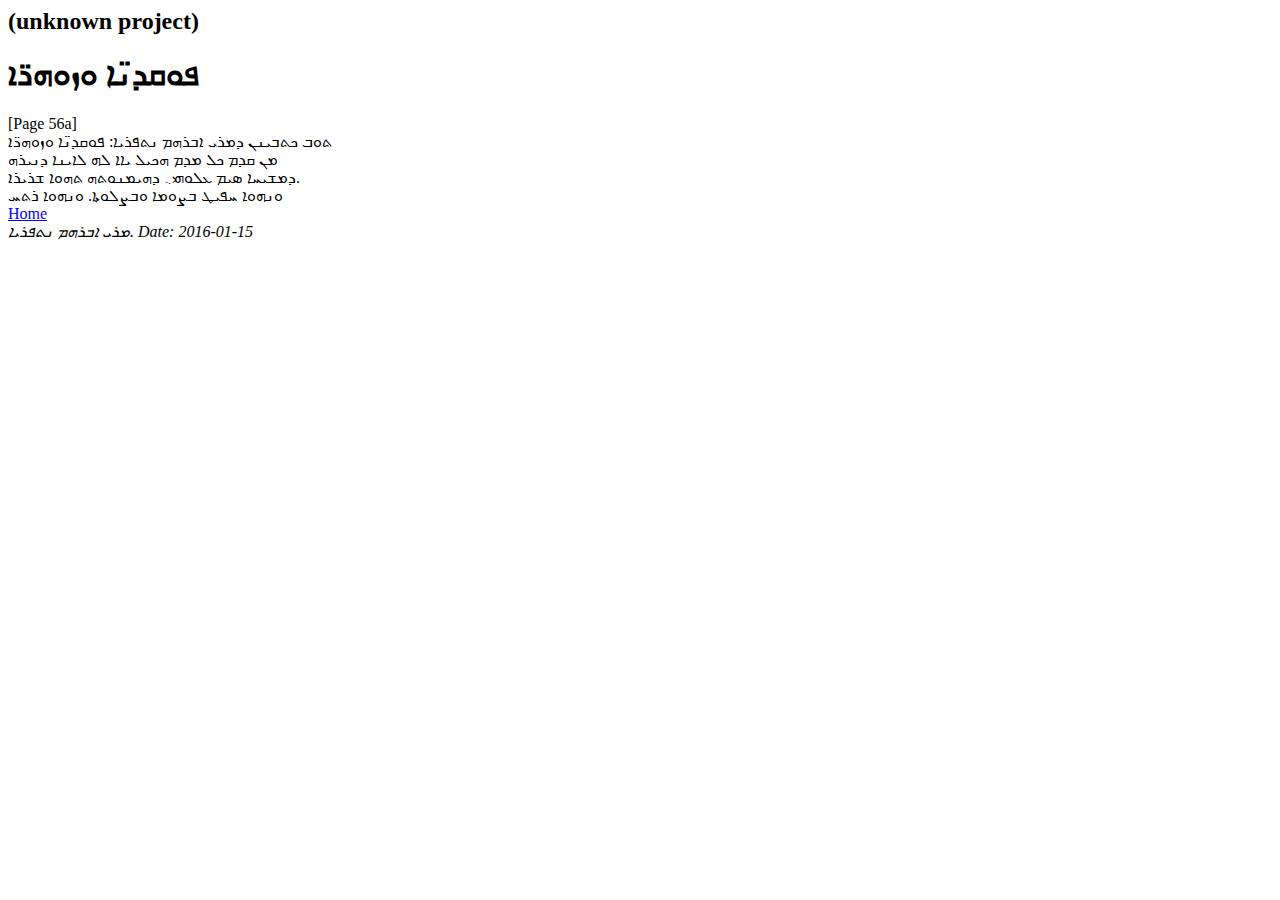
<file: MIngana 601 Abraham Transcription.html>
<?xml version="1.0" encoding="UTF-8"?><html xmlns="http://www.w3.org/1999/xhtml" xml:lang="en"><head><meta http-equiv="Content-Type" content="text/html; charset=UTF-8" /><!--THIS FILE IS GENERATED FROM AN XML MASTER. DO NOT EDIT (5)--><title>ܦܘܩܕܢ̈ܐ ܘܙܘܗܪ̈ܐ</title><meta name="author" content="ܡܪܝ ܐܒܪܗܡ ܢܬܦܪܝܐ" /><meta name="generator" content="Text Encoding Initiative Consortium XSLT stylesheets" /><meta name="DC.Title" content="ܦܘܩܕܢ̈ܐ ܘܙܘܗܪ̈ܐ" /><meta name="DC.Type" content="Text" /><meta name="DC.Format" content="text/html" /><link href="http://www.tei-c.org/release/xml/tei/stylesheet/tei.css" rel="stylesheet" type="text/css" /><link rel="stylesheet" media="print" type="text/css" href="http://www.tei-c.org/release/xml/tei/stylesheet/tei-print.css" /></head><body class="simple" id="TOP"><div class="stdheader autogenerated"><h2 class="institution">(unknown project)</h2><h1 class="maintitle">ܦܘܩܕܢ̈ܐ ܘܙܘܗܪ̈ܐ</h1></div><div class="pagebreak" id="index.xml-pb-d28e42">[Page 56a]</div><div class="l"><span class="titlem">ܬܘܒ ܟܬܒܝܢܢ ܕܡܪܝ ܐܒܪܗܡ ܢܬܦܪܝܐ: ܦܘܩܕܢ̈ܐ ܘܙܘܗܪ̈ܐ</span></div><div class="l">ܡܢ ܩܕܡ ܟܠ ܡܕܡ ܗܟܝܠ ܝܐܐ ܠܗ ܠܐܝܢܐ ܕܢܝܪܗ</div><div class="l">ܕܡܫܝܚܐ ܣܝܡ ܥܠܘܗܝ܆ ܕܗܝܡܢܘܬܗ ܬܗܘܐ ܫܪܝܪܐ.</div><div class="l">ܘܢܗܘܐ ܚܦܝܛ ܒܨܘܡܐ ܘܒܨܠܘܬܐ. ܘܢܗܘܐ ܪܬܚ</div><div class="stdfooter autogenerated"><div class="footer"><!--standard links to project, instiution etc--><a class="plain" href="/">Home</a> </div><address>ܡܪܝ ܐܒܪܗܡ ܢܬܦܪܝܐ.
	    Date: 2016-01-15<br /><!--
	  Generated from index.xml using XSLT stylesheets version 7.24.0

	       based on http://www.tei-c.org/Stylesheets/
	       on 2016-01-15T14:49:01Z.
	       SAXON PE 9.5.1.7.
		 --></address></div></body></html>
</file>
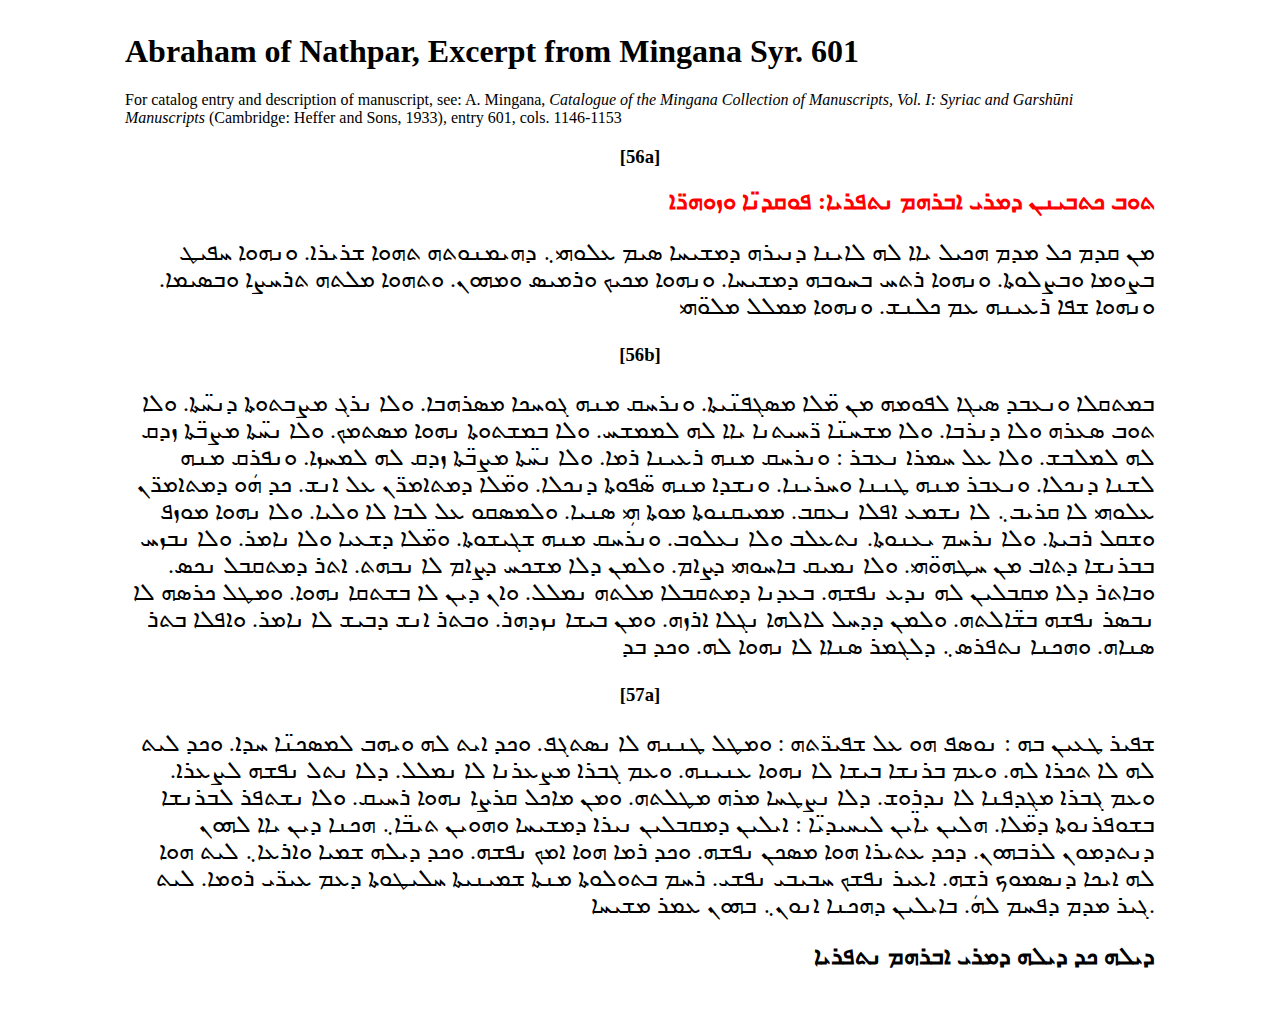
<file: MinganaSyr601.html>
<?xml version="1.0" encoding="UTF-8"?>
<html xmlns="http://www.w3.org/1999/xhtml" xml:lang="en">
	<head>
		<title>Abraham of Nathpar - Mingana Syr. 601</title>
		<style>
		@font-face {
   font-family: EstrangeloEdessa;
   src: url(https://drive.google.com/open?id=0B88rog5gPWqnb1J6VmotZVVYOVU&authuser=0);
}
body {
	padding: 25px;
	margin-right: 100px;
	margin-left: 100px;
}
p.syriac, div {
   font-family: EstrangeloEdessa;
   font-size: x-large;
}
h1, p.normal {
	font-family: Baskerville;
}
		</style>
	</head>
	<body>
		<h1>Abraham of Nathpar, Excerpt from Mingana Syr. 601</h1>
		<p class="normal">For catalog entry and description of manuscript, see: A. Mingana, <i>Catalogue of the Mingana Collection of Manuscripts, Vol. I: Syriac and Garshūni Manuscripts</i> (Cambridge: Heffer and Sons, 1933), entry 601, cols. 1146-1153</h2>
		<h3 align="center">[56a]</h3> <h2 align="right" style="color:red">ܬܘܒ ܟܬܒܝܢܢ ܕܡܪܝ ܐܒܪܗܡ ܢܬܦܪܝܐ: ܦܘܩܕܢ̈ܐ ܘܙܘܗܪ̈ܐ</h2>
<p align="right" class="syriac">ܡܢ ܩܕܡ ܟܠ ܡܕܡ ܗܟܝܠ ܝܐܐ ܠܗ ܠܐܝܢܐ ܕܢܝܪܗ ܕܡܫܝܚܐ ܣܝܡ ܥܠܘܗܝ܆ ܕܗܝܡܢܘܬܗ ܬܗܘܐ ܫܪܝܪܐ. ܘܢܗܘܐ ܚܦܝܛ ܒܨܘܡܐ ܘܒܨܠܘܬܐ. ܘܢܗܘܐ ܪܬܚ ܒܚܘܒܗ ܕܡܫܝܚܐ. ܘܢܗܘܐ ܡܟܝܟ ܘܪܡܝܣ ܘܡܗܘܢ. ܘܬܗܘܐ ܡܠܬܗ ܬܪܚܨܐ ܘܒܣܝܡܐ. ܘܢܗܘܐ ܫܦܐ ܪܥܝܢܗ ܥܡ ܟܠܢܫ. ܘܢܗܘܐ ܡܡܠܠ ܡܠܘ̈ܗܝ</p> <h3 align="center">[56b]</h3> <p class="syriac" align="right">ܒܡܬܩܠܐ ܘܢܥܒܕ ܣܝܓܐ ܠܦܘܡܗ ܡܢ ܡ̈ܠܐ ܡܣܓܦܢ̈ܝܬܐ. ܘܢܪܚܩ ܡܢܗ ܓܘܚܟܐ ܡܣܪܗܒܐ. ܘܠܐ ܢܪܓ ܡܨܒܬܘܬܐ ܕܢܚ̈ܬܐ. ܘܠܐ ܬܘܒ ܣܥܪܗ ܘܠܐ ܕܢܪܒܐ. ܘܠܐ ܡܫܚܢ̈ܐ ܪ̈ܚܝܬܢܐ ܝܐܐ ܠܗ ܠܡܡܫܚ. ܘܠܐ ܒܡܫܬܘܬܐ ܢܗܘܐ ܡܣܬܡܟ. ܘܠܐ ܢܚ̈ܬܐ ܡܨܒ̈ܬܐ ܙܕܩ ܠܗ ܠܡܠܒܫ. ܘܠܐ ܥܠ ܚܡܪܐ ܢܥܒܪ : ܘܢܪܚܩ ܡܢܗ ܪܥܝܢܐ ܪܡܐ. ܘܠܐ ܢܚ̈ܬܐ ܡܨܒ̈ܬܐ ܙܕܩ ܠܗ ܠܡܚܙܐ. ܘܢܦܪܩ ܡܢܗ ܠܫܢܐ ܕܢܟܠܐ. ܘܢܥܒܪ ܡܢܗ ܛܢܢܐ ܘܚܪܝܢܐ. ܘܢܫܕܐ ܡܢܗ ܣ̈ܦܘܬܐ ܕܢܟܠܐ. ܘܡ̈ܠܐ ܕܡܬܐܡܪ̈ܢ ܥܠ ܐܢܫ. ܟܕ ܗܿܘ ܕܡܬܐܡܪ̈ܢ ܥܠܘܗܝ ܠܐ ܩܪܝܒ܆ ܠܐ ܢܫܡܥ ܐܦܠܐ ܢܥܩܒ. ܡܡܝܩܢܘܬܐ ܡܘܬܐ ܗܼܝ ܣܢܝܐ. ܘܠܡܣܩܘ ܥܠ ܠܒܐ ܠܐ ܘܠܝܐ. ܘܠܐ ܢܗܘܐ ܡܘܙܦ ܘܫܩܠ ܪܒܝܬܐ. ܘܠܐ ܢܪܚܡ ܝܥܢܘܬܐ. ܢܬܥܠܒ ܘܠܐ ܢܥܠܘܒ. ܘܢܪܚܩ ܡܢܗ ܫܓܝܫܘܬܐ. ܘܡ̈ܠܐ ܕܫܥܝܐ ܘܠܐ ܢܐܡܪ. ܘܠܐ ܢܒܙܚ ܒܒܪܢܫܐ ܕܬܐܒ ܡܢ ܚܛܗܘ̈ܗܝ. ܘܠܐ ܢܡܝܩ ܒܐܚܘܗܝ ܕܨܐܡ. ܘܠܡܢ ܕܠܐ ܡܫܟܚ ܕܨܐܡ ܠܐ ܢܒܗܬ. ܐܬܪ ܕܡܬܩܒܠ ܢܟܣ. ܘܒܐܬܪ ܕܠܐ ܡܩܒܠܝܢ ܠܗ ܢܕܥ ܢܦܫܗ. ܒܥܕܢܐ ܕܡܬܩܒܠܐ ܡܠܬܗ ܢܡܠܠ. ܘܐܢ ܕܝܢ ܠܐ ܒܫܬܩܐ ܢܗܘܐ. ܘܡܛܠ ܟܪܣܗ ܠܐ ܢܒܣܪ ܢܦܫܗ ܒܫ̈ܐܠܬܗ. ܘܠܡܢ ܕܕܚܠ ܠܐܠܗܐ ܢܓܠܐ ܐܪܙܗ. ܘܡܢ ܒܝܫܐ ܢܙܕܗܪ. ܘܒܬܪ ܐܢܫ ܕܒܝܫ ܠܐ ܢܐܡܪ. ܘܐܦܠܐ ܒܬܪ ܣܢܐܗ. ܘܗܟܢܐ ܢܬܦܪܣ܆ ܕܠܓܡܪ ܣܢܐܐ ܠܐ ܢܗܘܐ ܠܗ. ܘܟܕ ܒܕ</p> <h3 align="center">[57a]</h3> <p class="syriac" align="right">ܫܦܝܪ ܛܥܝܢ ܒܗ : ܢܘܣܦ ܗܘ ܥܠ ܫܦܝܪ̈ܬܗ : ܘܡܛܠ ܛܢܢܗ ܠܐ ܢܣܬܓܦ. ܘܟܕ ܐܝܬ ܠܗ ܘܝܗܒ ܠܡܣܟܢ̈ܐ ܚܕܐ. ܘܟܕ ܠܝܬ ܠܗ ܠܐ ܬܟܪܐ ܠܗ. ܘܥܡ ܒܪܢܫܐ ܒܝܫܐ ܠܐ ܢܗܘܐ ܥܢܝܢܗ. ܘܥܡ ܓܒܪܐ ܡܨܥܪܢܐ ܠܐ ܢܡܠܠ. ܕܠܐ ܢܬܠ ܢܦܫܗ ܠܨܥܪܐ. ܘܥܡ ܓܒܪܐ ܡܓܕܦܢܐ ܠܐ ܢܕܪܘܫ. ܕܠܐ ܢܨܛܚܐ ܡܪܗ ܡܛܠܬܗ. ܘܡܢ ܡܐܟܠ ܩܪܨܐ ܢܗܘܐ ܪܚܝܩ. ܘܠܐ ܢܫܬܦܪ ܠܒܪܢܫܐ ܒܫܘܦܪܢܘܬܐ ܕܡ̈ܠܐ. ܗܠܝܢ ܝܐ̈ܝܢ ܠܝܚܝܕܝ̈ܐ : ܐܝܠܝܢ ܕܡܩܒܠܝܢ ܢܝܪܐ ܕܡܫܝܚܐ ܘܗܘܝܢ ܬܝܒ̈ܐ܆ ܗܟܢܐ ܕܝܢ ܝܐܐ ܠܗܘܢ ܕܢܬܕܡܘܢ ܠܪܒܗܘܢ. ܕܟܕ ܥܬܝܪܐ ܗܘܐ ܡܣܟܢ ܢܦܫܗ. ܘܟܕ ܪܡܐ ܗܘܐ ܐܡܟ ܢܦܫܗ. ܘܟܕ ܕܝܠܗ ܫܡܝܐ ܘܐܪܥܐ܆ ܠܝܬ ܗܘܐ ܠܗ ܐܝܟܐ ܕܢܣܡܘܟ ܪܫܗ. ܐܥܝܪ ܢܦܫܟ ܚܒܝܒܝ ܢܦܫܝ. ܪܚܡ ܒܬܘܠܘܬܐ ܡܢܬܐ ܫܡܝܢܝܬܐ ܚܠܝܛܘܬܐ ܕܥܡ ܥܝܪ̈ܝ ܪܘܡܐ. ܠܝܬ ܓܝܪ ܡܕܡ ܕܦܚܡ ܠܗܿ. ܒܐܝܠܝܢ ܕܗܟܢܐ ܐܢܘܢ܆ ܒܗܘܢ ܥܡܪ ܡܫܝܚܐ.</p>
	<h2 align="right">ܕܝܠܗ ܟܕ ܕܝܠܗ ܕܡܪܝ ܐܒܪܗܡ ܢܬܦܪܝܐ</h2>
	</body>
</html>
</file>
